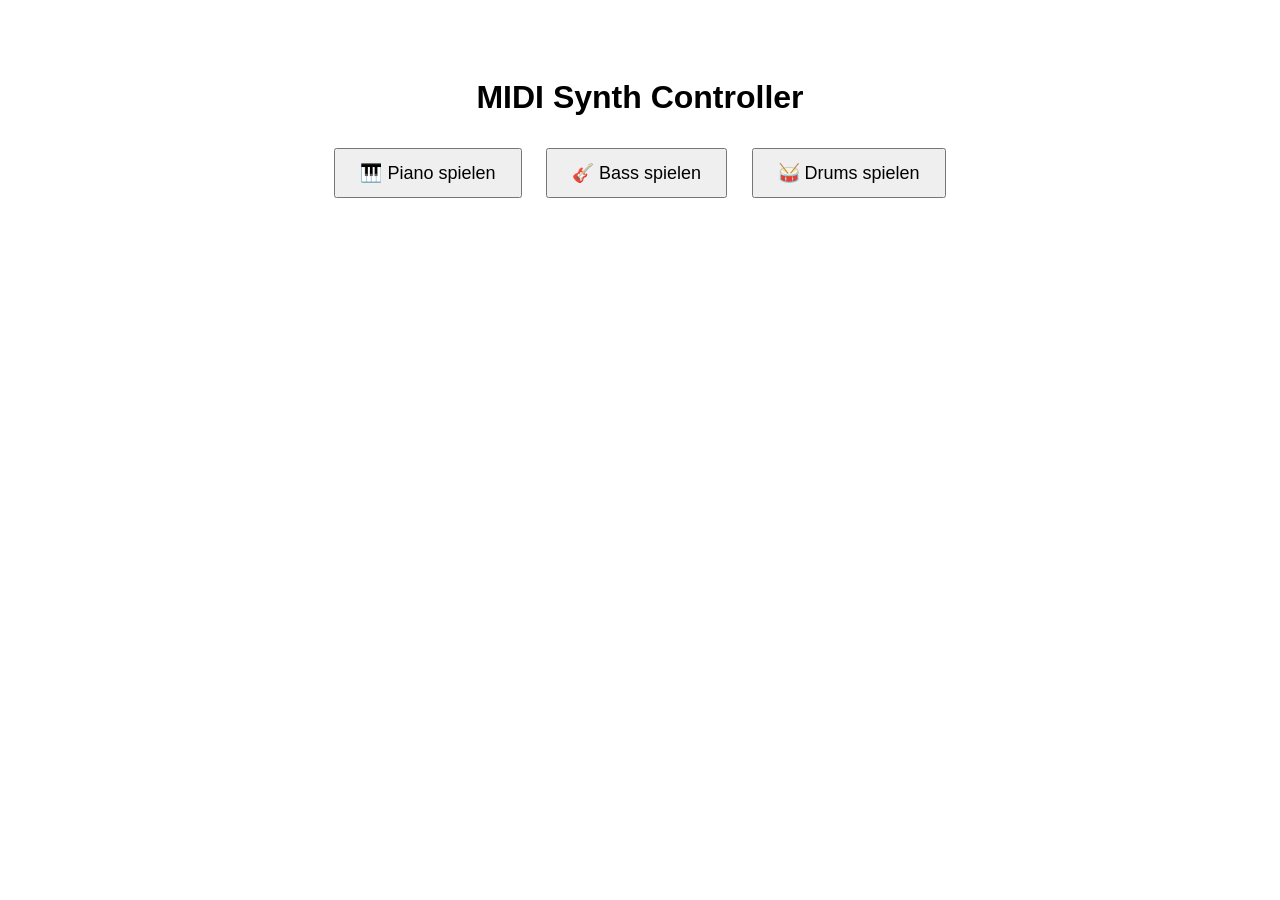
<file: app/src/main/assets/website/index.html>
<!DOCTYPE html>
<html lang="de">
<head>
	<meta charset="UTF-8">
	<title>MIDI Synth Controller</title>
	<style>
		body {
            font-family: sans-serif;
            text-align: center;
            padding-top: 50px;
        }
        button {
            padding: 12px 24px;
            font-size: 18px;
            margin: 10px;
        }
	</style>
	<script>
		function playPiano() {
            const note = Math.floor(Math.random() * 30) + 30;
            SoundInterface.playPiano(note, 127, 500);
        }

        function playBass() {
            const note = Math.floor(Math.random() * 30) + 30;
            SoundInterface.playBass(note, 100, 700);
        }

        function playDrum() {
            const note = Math.floor(Math.random() * 30) + 30;
            SoundInterface.playDrum(note, 127, 200);
        }
	</script>
</head>
<body>
<h1>MIDI Synth Controller</h1>

<button onclick="playPiano()">🎹 Piano spielen</button>
<button onclick="playBass()">🎸 Bass spielen</button>
<button onclick="playDrum()">🥁 Drums spielen</button>
</body>
</html>
</file>
